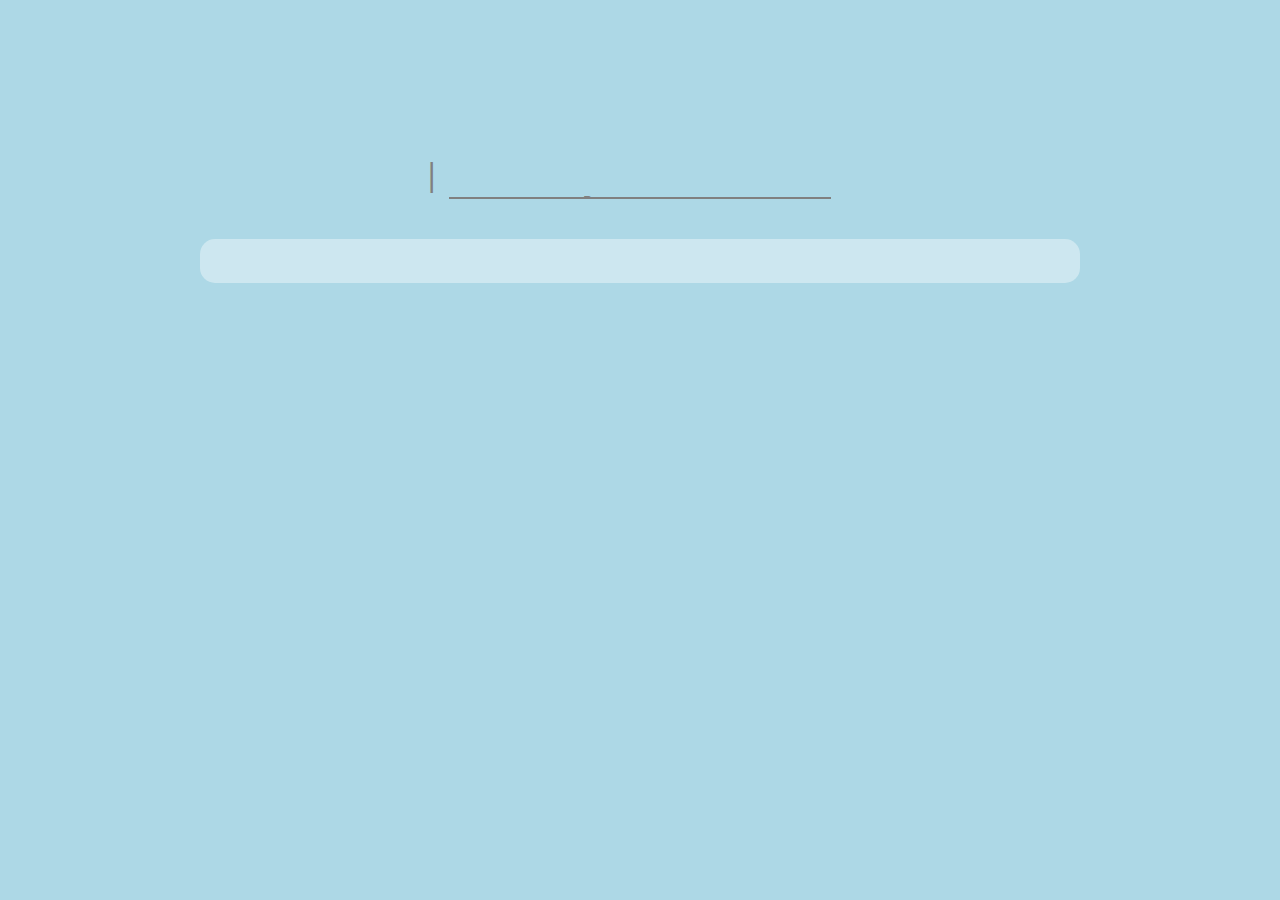
<file: social_links_with_typing_effect/index.html>
<!DOCTYPE html>
<html lang="en" >
<head>
  <meta charset="UTF-8">
  <title>CodePen - &#39;Socials &amp; Links&#39; with Typing effect</title>
  <link rel="stylesheet" href="https://pro.fontawesome.com/releases/v5.10.0/css/all.css" integrity="sha384-AYmEC3Yw5cVb3ZcuHtOA93w35dYTsvhLPVnYs9eStHfGJvOvKxVfELGroGkvsg+p" crossorigin="anonymous"/>
<meta name="viewport" content="width=device-width, initial-scale=1.0">
	<title>Nam Nguyen</title>
<link rel="stylesheet" href="./style.css">

</head>
<body>
<!-- partial:index.partial.html -->
<div class="txt">
  <h1 class="name">Hello, my name is Asif</h1>
  <div class="cover"><b>|</b></div>
</div>
<div class="form">
  <hr><i class="far fa-check-circle"></i>
</div>

<div class="float">
  <a title="GitHub" href="https://github.com/asif-reh" target="_blank" class="btn"><i class="fab fa-github"></i><b>GitHub</b></a>
  <a title="LinkedIn" href="https://www.linkedin.com/in/asif-ur-rehman/" target="_blank" class="btn"><i class="fab fa-linkedin"></i><b>LinkedIn</b></a>
  <a title="Personal" href="https://nguyend-nam.github.io/" target="_blank" class="btn"><i class="far fa-user"></i><b>Personal</b></a>
  <a title="CodePen" href="https://codepen.io/asif-reh" target="_blank" class="btn"><i class="fab fa-codepen"></i><b>CodePen</b></a>
</div>
<!-- partial -->
  <script  src="./script.js"></script>

</body>
</html>
</file>
<file: social_links_with_typing_effect/style.css>
body{
    background-color: lightblue;
  }
  .txt{
    width: max-content;
    margin: 160px auto 64px;
    position: relative;
  }
  h1{
    text-align: center;
    font-family: "Source Code Pro", monospace;
    color: #808080;
  }
  .cover{
  /*   background-color: yellow; */
    font-size: 210%;
    width: 100%;
    background-color: lightblue;
    font-weight: bold;
    position: relative;
    height: 40px;
    margin: -63px auto;
    animation: rev 3.3s 1.1s steps(21) forwards;
  }
  .cover b{
    color: #808080;
    animation: blink 11s forwards;
    user-select: none;
  }
  .form{
    text-align: center;
  }
  .form hr{
    width: 380px;
    color: #808080;
    border: 1px solid #808080;
    animation: out 0.15s 6.2s linear forwards;
  }
  .form i{
    font-size: 190%;
    color: transparent;
    animation: check 2s 6.3s linear forwards;
  }
  @keyframes rev{
    0%{width: 100%; margin-right: 0;}
    100%{width: 0%; margin-right: 0;}
  }
  @keyframes blink{
    /*Before*/
    0%{opacity: 1;}
    2.5%{opacity: 0;}
    5%{opacity: 1;}
    7.5%{opacity: 0;}
    10%{opacity: 1;}			
    11.5%{opacity: 0.4;}
  
    /*Typing*/
    11.75%{opacity: 1;}
    41.75%{opacity: 1;}
  
    /*After*/
    42.5%{opacity: 0;}
    45%{opacity: 1;}
    47.5%{opacity: 0;}
    50%{opacity: 1;}
    52.5%{opacity: 0;}
    55%{opacity: 1;}
    57.5%{opacity: 0;}
    100%{opacity: 0;}
  }
  @keyframes out{
    0%{width: 360px; border: 1px solid #808080;}
    95%{width: 17.5px; border: 1px solid #808080;}
    100%{width: 0px; border: 1px solid rgba(0, 0, 0, 0);}
  }
  @keyframes check{
    0%{opacity: 0; transform: translateY(30px); color: #00e673;}
    10%{opacity: 1; transform: translateY(0px); color: #00e673;}
    67%{opacity: 1; transform: translateY(0px); color: #00e673;}
    100%{opacity: 1; transform: translateY(0px); color: #808080;}
  }
  .float{
    background-color: rgba(255, 255, 255, 0.39);
    font-family: monospace;
    margin: 39.5px auto;
  /*   box-shadow: -3.6px 3.6px 25px rgba(0, 0, 0, 0.5); */
    max-width: 850px;
    min-width: 350px;
    padding: 15px;
    display: flex;
    flex-wrap: wrap;
    justify-content: space-around;
    animation: 0.6s flt linear forwards;
    font-size: 155%;
    border-radius: 15px;
  }
  @keyframes flt{
    0%{opacity: 0; transform: translateY(50px);}
    100%{opacity: 1; transform: translateY(0px);}
  }
  .float a{
    text-align: center;
    padding: 5px;
    font-size: 30px;
    text-decoration: none;
    color: #505050;
    border: 2px solid transparent;
    width: 70px;
    transition: 0.2s ease-in-out;
  /*   box-shadow: -3px 3px 2.3px rgba(0, 0, 0, 0.3); */
  }
  a b{
    display: none;
  }
  .float a:hover{
    border-bottom: 2px solid #808080;
    width: 129px;
  }
  .float a:hover i{
    font-weight: normal;
  }
  .float a:hover:last-child i{
    font-weight: bold;
  }
  
  @media (max-width: 650px) {  
    h1{
      font-size: 30px;
    }
    [class*="btn"] {
      font-size: 180%;
      width: 97%;
      text-align: center;
    }
    [class*="float"] {
      background-color: transparent;
      box-shadow: none;
      justify-content: space-around;
      width: 85%;
      min-width: 350px;
      line-height: 70px;
    }
    .float i{
      position: fixed;
      left: 30px;
      margin-top: 19px;
    }
    .float a{
      box-shadow: none;
      background-color: rgba(255, 255, 255, 0.39);
      border: 3px solid transparent;
      margin-bottom: 30px;
      width: 100%;
      font-weight: bold;
    }
    .float a:hover{
      width: 100%;
      border: 3px solid rgba(255, 255, 255, 0.39);
      background-color: lightblue;
    }
    .float a i{
      font-weight: bold;
    }
    .float a:hover i{
      font-weight: bold;
    }
    a b{
      display: inline;
    }
    .txt{
      margin: 70px auto 64px;
    }
  }
</file>
